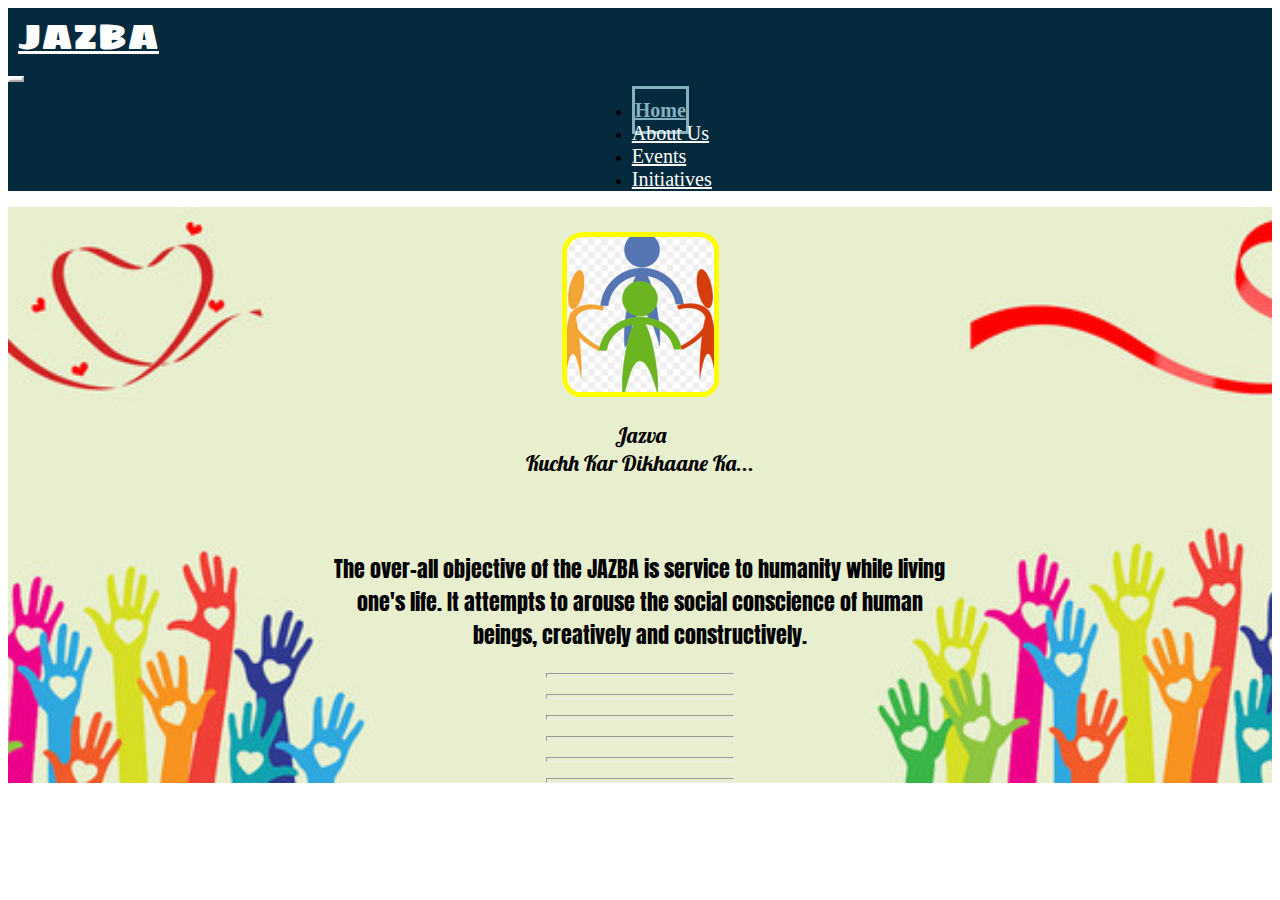
<file: index.html>
<!DOCTYPE html>
<html lang="en" dir="ltr">

<head>
  <meta charset="utf-8">
  <meta http-equiv="X-UA-Compatible" content="IE=edge">
  <meta name="viewport" content="width=device-width, initial-scale=1.0">
  <title>Jazba-the helping hand</title>

  <link href="https://cdn.jsdelivr.net/npm/bootstrap@5.0.1/dist/css/bootstrap.min.css" rel="stylesheet" integrity="sha384-+0n0xVW2eSR5OomGNYDnhzAbDsOXxcvSN1TPprVMTNDbiYZCxYbOOl7+AMvyTG2x" crossorigin="anonymous">
  <link rel="stylesheet" href="https://use.fontawesome.com/releases/v5.15.3/css/all.css" integrity="sha384-SZXxX4whJ79/gErwcOYf+zWLeJdY/qpuqC4cAa9rOGUstPomtqpuNWT9wdPEn2fk" crossorigin="anonymous">
  <link rel="preconnect" href="https://fonts.gstatic.com">
  <link href="https://fonts.googleapis.com/css2?family=Anton&family=Lobster&family=Sigmar+One&display=swap" rel="stylesheet">

  <link rel="stylesheet" href="css/common.css">
  <link rel="stylesheet" href="css/home.css">
</head>
 
<body>
  <nav class="navbar navbar-expand-lg navbar-dark bg-dark sticky-top" id="navigation">
    <div class="container-fluid">
      <div>
        <a class="navbar-brand heading" href="#">JAZBA</a>
      </div>
      <button class="navbar-toggler collapsed custom-toggler" type="button" data-bs-toggle="collapse" data-bs-target="#navbarSupportedContent1" aria-controls="navbarSupportedContent1" aria-expanded="false" aria-label="Toggle navigation">
        <span class="navbar-toggler-icon"></span>
      </button>
      <div class="navbar-collapse collapse navLinks" id="navbarSupportedContent1">
        <ul class="navbar-nav me-auto mb-2 mb-lg-0">
          <li class="nav-item navItems">
            <a class="nav-link active" aria-current="page" href="index.html">Home</a>
          </li>
          <li class="nav-item navItems">
            <a class="nav-link other-links" href="about-us.html">About Us</a>
          </li>
          <li class="nav-item navItems">
            <a class="nav-link other-links" href="events.html">Events</a>
          </li>
          <li class="nav-item navItems">
            <a class="nav-link other-links" href="initiatives.html">Initiatives</a>
          </li>
        </ul>
      </div>
    </div>
  </nav>

  <div class="bg-image">
    <div class="logo-heading">
      <img src="images/oie_png.png" alt="error" class="imageSpin">
      <p class="tagline">Jazva <br>Kuchh Kar Dikhaane Ka...</p>
    </div>

    <div class="donation">
      <p>The over-all objective of the JAZBA is service to humanity while living one's life. It attempts to arouse the social conscience of human beings, creatively and constructively.</p>
      <hr>
      <hr>
      <hr>
      <form>
        <script src="https://checkout.razorpay.com/v1/payment-button.js" data-payment_button_id="pl_HIFaMEwA4Pk9qt" async> </script>
      </form>
      <hr>
      <hr>
      <hr>
    </div>
  </div>

  <script src="https://cdn.jsdelivr.net/npm/bootstrap@5.0.1/dist/js/bootstrap.bundle.min.js" integrity="sha384-gtEjrD/SeCtmISkJkNUaaKMoLD0//ElJ19smozuHV6z3Iehds+3Ulb9Bn9Plx0x4" crossorigin="anonymous"></script>
  <script src="https://cdn.jsdelivr.net/npm/@popperjs/core@2.9.2/dist/umd/popper.min.js" integrity="sha384-IQsoLXl5PILFhosVNubq5LC7Qb9DXgDA9i+tQ8Zj3iwWAwPtgFTxbJ8NT4GN1R8p" crossorigin="anonymous"></script>

</body>

</html>
</file>
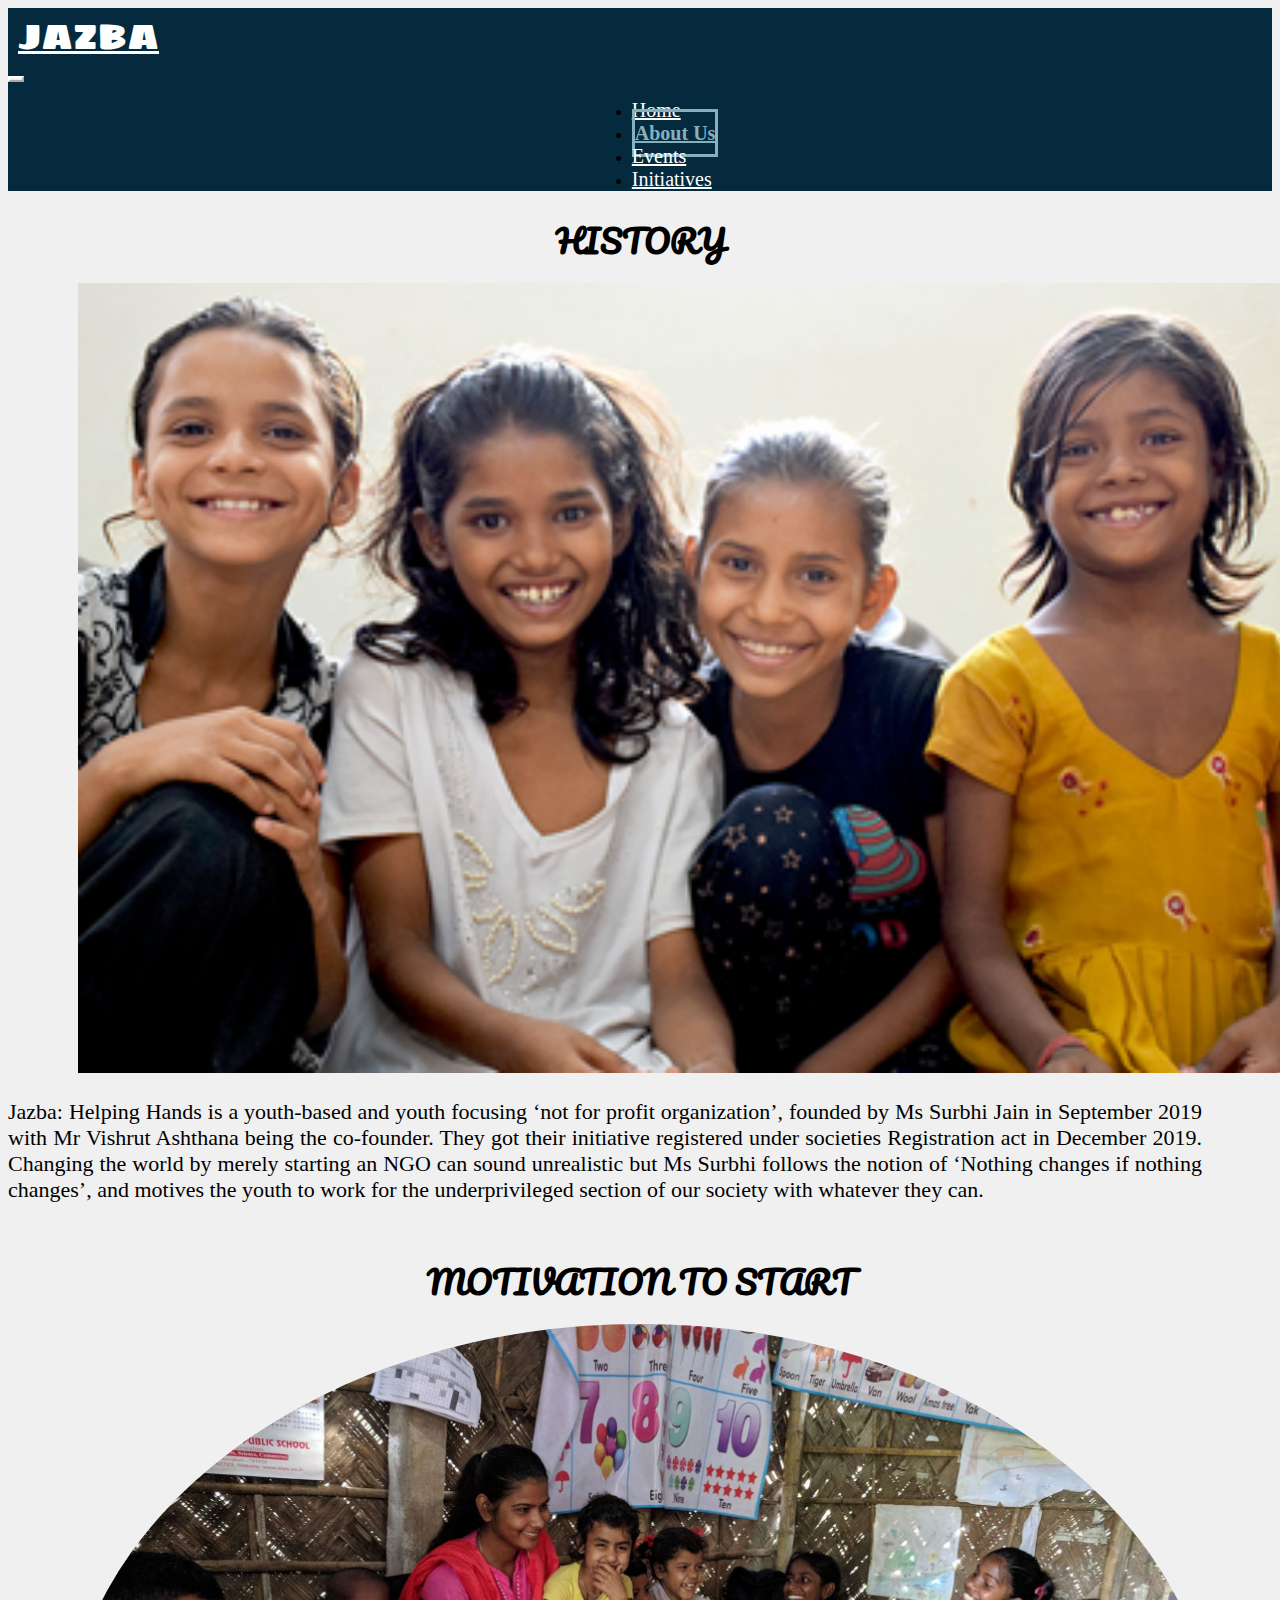
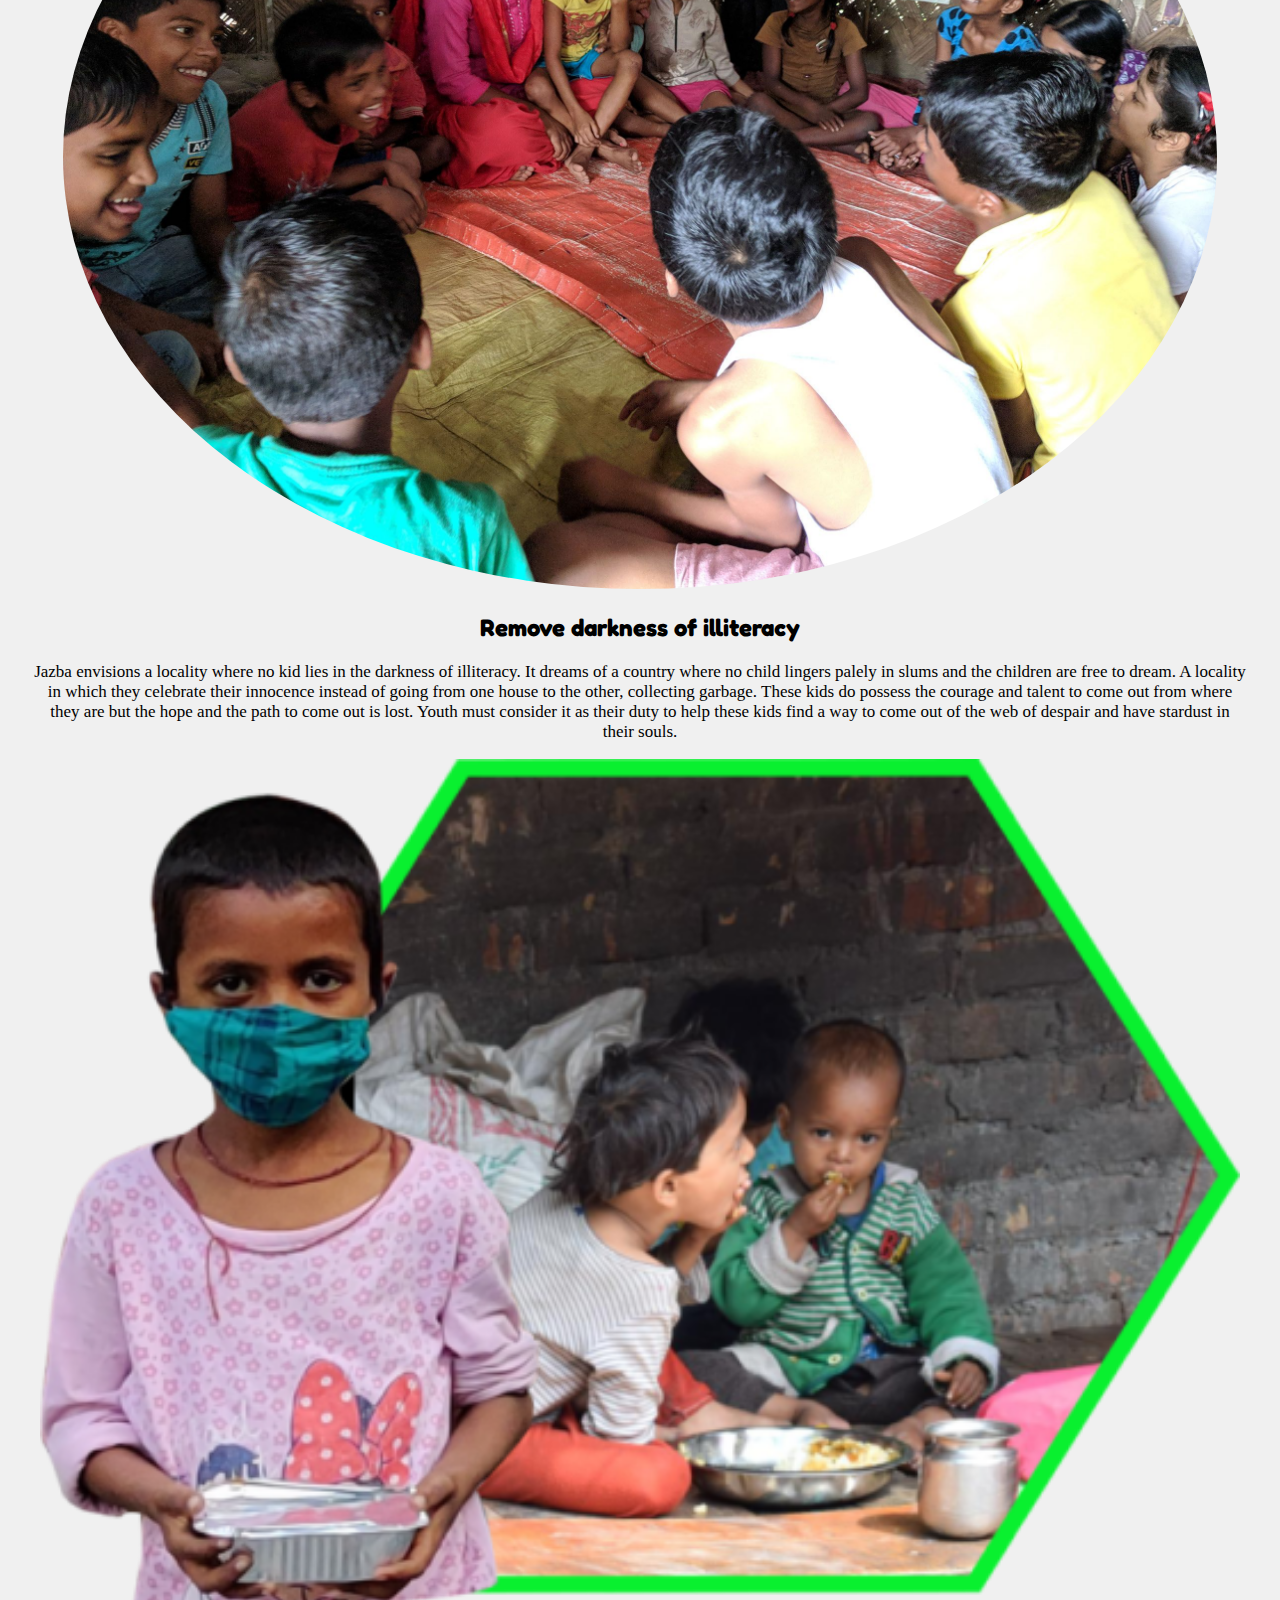
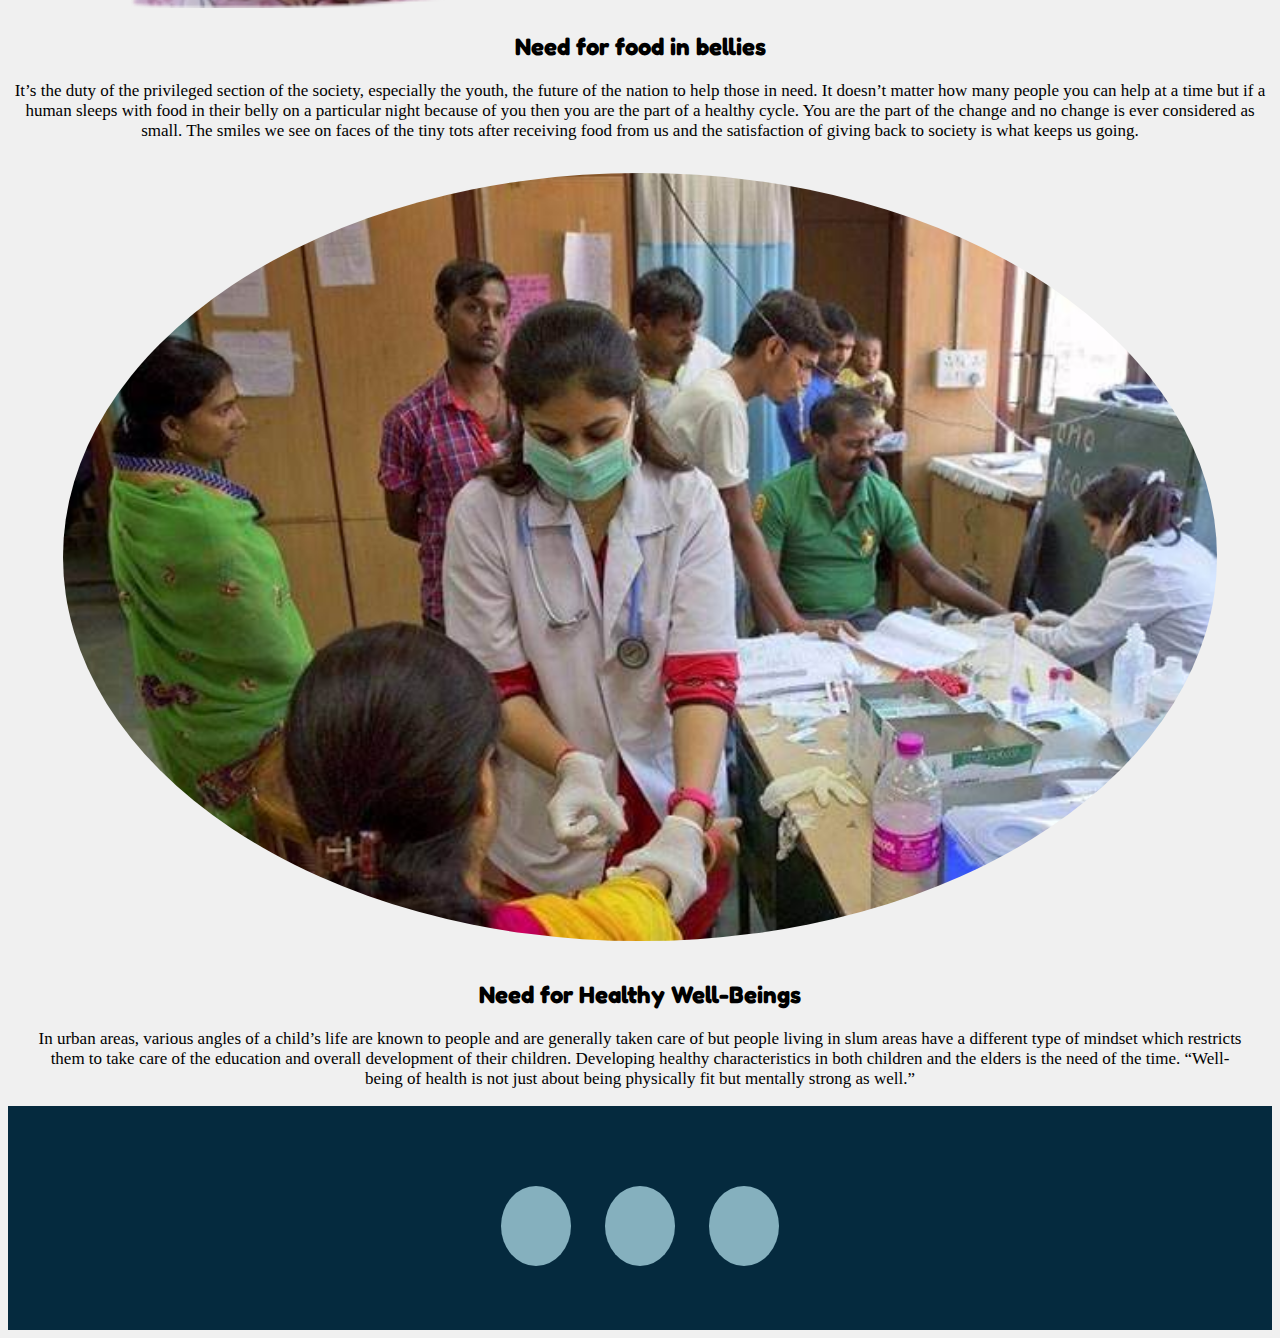
<file: about-us.html>
<!DOCTYPE html>
<html lang="en" dir="ltr">

<head>
  <meta charset="utf-8">
  <meta http-equiv="X-UA-Compatible" content="IE=edge">
  <meta name="viewport" content="width=device-width, initial-scale=1.0">
  <title>Jazba-the helping hand</title>

  <link href="https://cdn.jsdelivr.net/npm/bootstrap@5.0.1/dist/css/bootstrap.min.css" rel="stylesheet" integrity="sha384-+0n0xVW2eSR5OomGNYDnhzAbDsOXxcvSN1TPprVMTNDbiYZCxYbOOl7+AMvyTG2x" crossorigin="anonymous">
  <link rel="stylesheet" href="https://use.fontawesome.com/releases/v5.15.3/css/all.css" integrity="sha384-SZXxX4whJ79/gErwcOYf+zWLeJdY/qpuqC4cAa9rOGUstPomtqpuNWT9wdPEn2fk" crossorigin="anonymous">
  <link rel="preconnect" href="https://fonts.gstatic.com">
  <link href="https://fonts.googleapis.com/css2?family=Sigmar+One&display=swap" rel="stylesheet">
  <link href="https://fonts.googleapis.com/css2?family=Fredoka+One&family=Pacifico&display=swap" rel="stylesheet">

  <link rel="stylesheet" href="css/common.css">
  <link rel="stylesheet" href="css/about-us.css">
</head>

<body>
  <nav class="navbar navbar-expand-lg navbar-dark bg-dark sticky-top" id="navigation">
    <div class="container-fluid">
      <div>
        <a class="navbar-brand heading" href="#">JAZBA</a>
      </div>
      <button class="navbar-toggler collapsed custom-toggler" type="button" data-bs-toggle="collapse" data-bs-target="#navbarSupportedContent1" aria-controls="navbarSupportedContent1" aria-expanded="false" aria-label="Toggle navigation">
        <span class="navbar-toggler-icon"></span>
      </button>
      <div class="navbar-collapse collapse navLinks" id="navbarSupportedContent1">
        <ul class="navbar-nav me-auto mb-2 mb-lg-0">
          <li class="nav-item navItems">
            <a class="nav-link other-links" aria-current="page" href="index.html">Home</a>
          </li>
          <li class="nav-item navItems">
            <a class="nav-link active" href="about-us.html">About Us</a>
          </li>
          <li class="nav-item navItems">
            <a class="nav-link other-links" href="events.html">Events</a>
          </li>
          <li class="nav-item navItems">
            <a class="nav-link other-links" href="initiatives.html">Initiatives</a>
          </li>
        </ul>
      </div>
    </div>
  </nav>

  <div class="container-fluid container1">
    <h1 class="topic">HISTORY</h1>

    <div class="row">
      <div class="col-md-6 cont1-left">
        <img src="images/history.png" alt="" class="history-img">
      </div>
      <div class="col-md-6 cont1-right">
        <p class="cont1-para">Jazba: Helping Hands is a youth-based and youth focusing ‘not for profit organization’, founded by Ms Surbhi Jain in September 2019 with Mr Vishrut Ashthana being the co-founder. They got their initiative registered
          under societies
          Registration act in December 2019. Changing the world by merely starting an NGO can sound unrealistic but Ms Surbhi follows the notion of ‘Nothing changes if nothing changes’, and motives the youth to work for the underprivileged section of
          our society with whatever they can.</p>
      </div>
    </div>

  </div>

  <div class="container-fluid container2">
    <h1 class="topic">MOTIVATION TO START</h1>

    <div class="row">
      <div class="col-lg-4 col-md-4 col-12 div1">
        <img src="images/study.png" alt="" class="study-img">
        <h2 class="subheading">Remove darkness of illiteracy</h2>
        <p>Jazba envisions a locality where no kid lies in the darkness of illiteracy. It dreams of a country where no child lingers palely in slums and the children are free to dream. A locality in which they celebrate their innocence instead of
          going from one house to the other, collecting garbage. These kids do possess the courage and talent to come out from where they are but the hope and the path to come out is lost. Youth must consider it as their duty to help these kids find
          a way to come out of the web of despair and have stardust in their souls.</p>
      </div>
      <div class="col-lg-4 col-md-4 col-12 div2">
        <img src="images/food.png" alt="" class="food-img">
        <h2 class="subheading">Need for food in bellies</h2>
        <p>It’s the duty of the privileged section of the society, especially the youth, the future of the nation to help those in need. It doesn’t matter how many people you can help at a time but if a human sleeps with food in their belly on a
          particular night because of you then you are the part of a healthy cycle. You are the part of the change and no change is ever considered as small. The smiles we see on faces of the tiny tots after receiving food from us and the
          satisfaction of giving back to society is what keeps us going.</p>
      </div>
      <div class="col-lg-4 col-md-4 col-12 div3">
        <img src="images/health-care.png" alt="" class="health-img">
        <h2 class="subheading">Need for Healthy Well-Beings</h2>
        <p>In urban areas, various angles of a child’s life are known to people and are generally taken care of but people living in slum areas have a different type of mindset which restricts them to take care of the education and overall
          development of their children. Developing healthy characteristics in both children and the elders is the need of the time.
          “Well-being of health is not just about being physically fit but mentally strong as well.”</p>
      </div>
    </div>
  </div>

  <section id="footer" class="section footer">
    <div class="align-center">
      <ul class="social-network social-circle">
        <li><a href="https://www.youtube.com/" target="_blank" class="icoYt" title="Youtube"><i class="fab fa-youtube"></i></a></li>
        <li><a href="https://www.linkedin.com/company/parmarthsansthan/" target="_blank" class="icoLinkedin" title="Linkedin"><i class="fab fa-linkedin-in"></i></a></li>
        <li><a href="https://instagram.com/parmarth.iet?igshid=Yzg5MTU1MDY=" target="_blank" class="icoInstagram" title="Instagram"><i class="fab fa-instagram-square"></i></a></li>
      </ul>
    </div>
  </section>
  <script src="https://cdn.jsdelivr.net/npm/bootstrap@5.0.1/dist/js/bootstrap.bundle.min.js" integrity="sha384-gtEjrD/SeCtmISkJkNUaaKMoLD0//ElJ19smozuHV6z3Iehds+3Ulb9Bn9Plx0x4" crossorigin="anonymous"></script>
  <script src="https://cdn.jsdelivr.net/npm/@popperjs/core@2.9.2/dist/umd/popper.min.js" integrity="sha384-IQsoLXl5PILFhosVNubq5LC7Qb9DXgDA9i+tQ8Zj3iwWAwPtgFTxbJ8NT4GN1R8p" crossorigin="anonymous"></script>
</body>

</html>
</file>
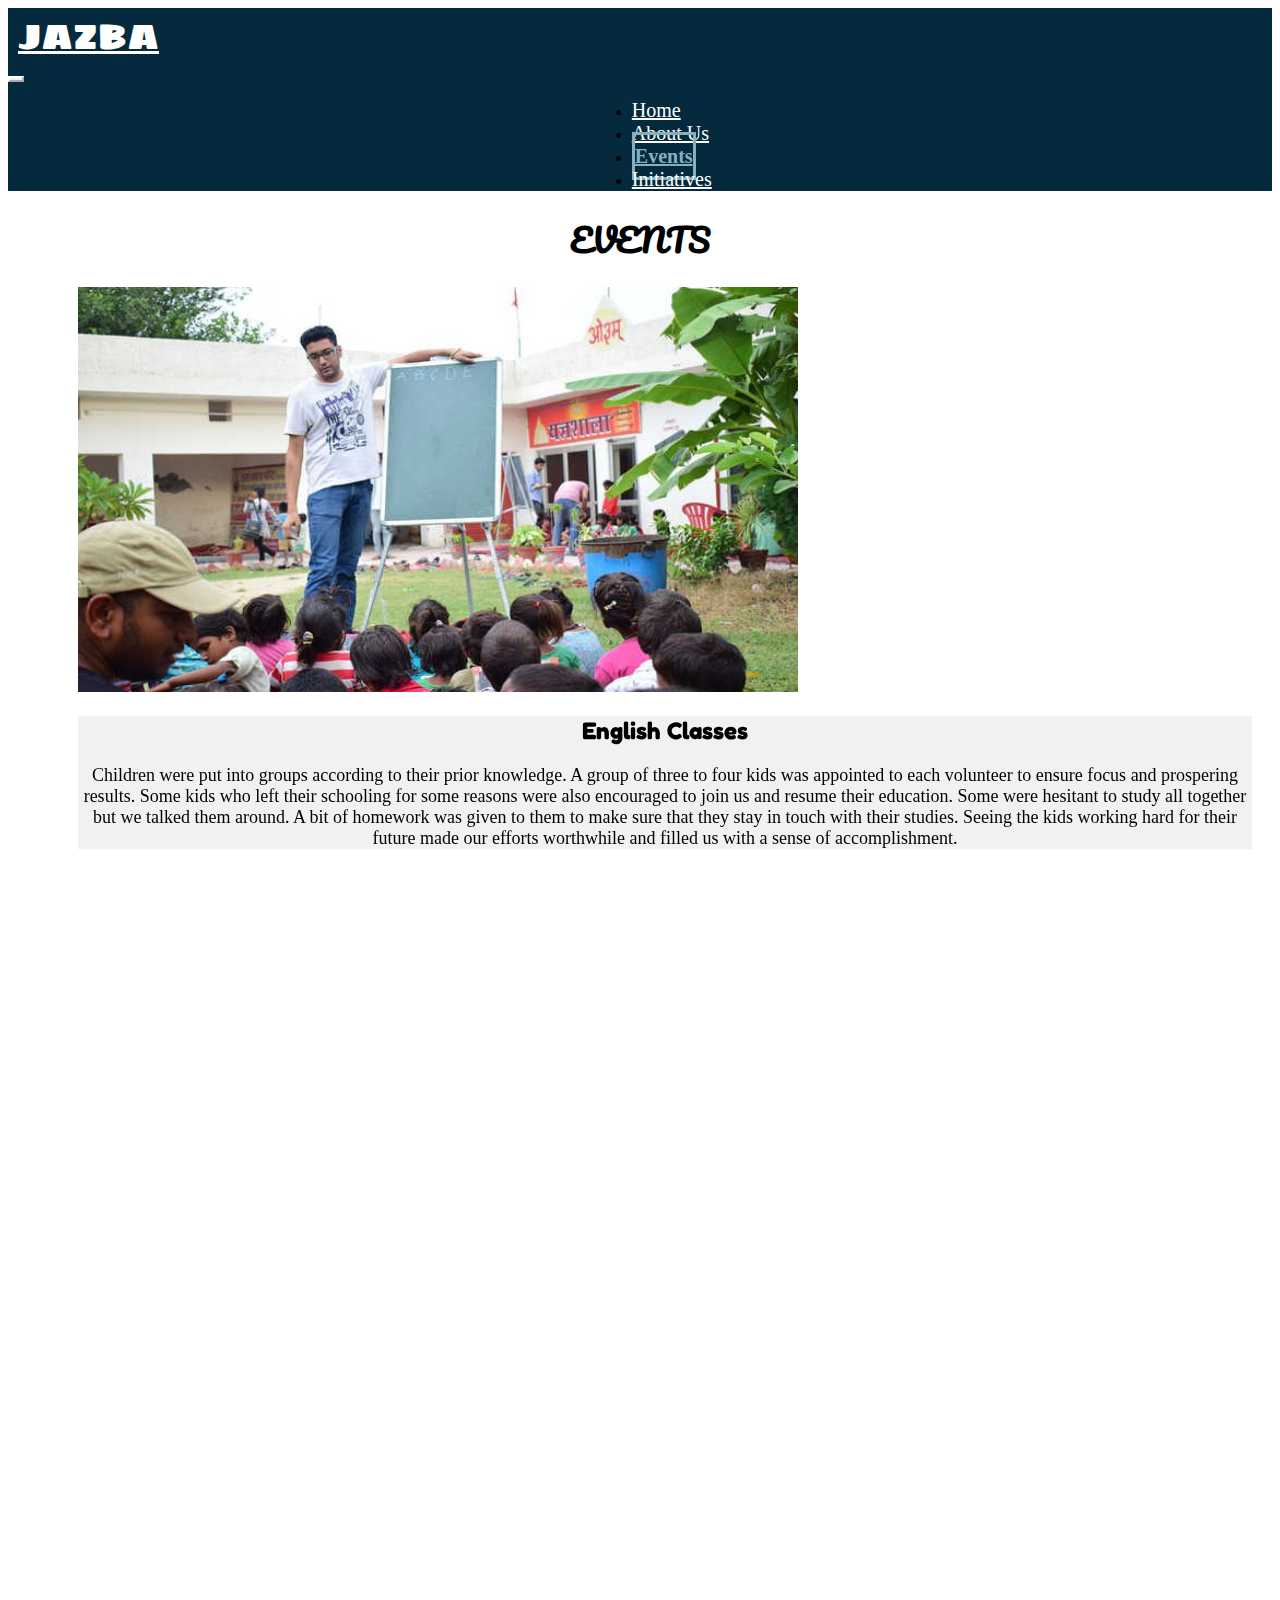
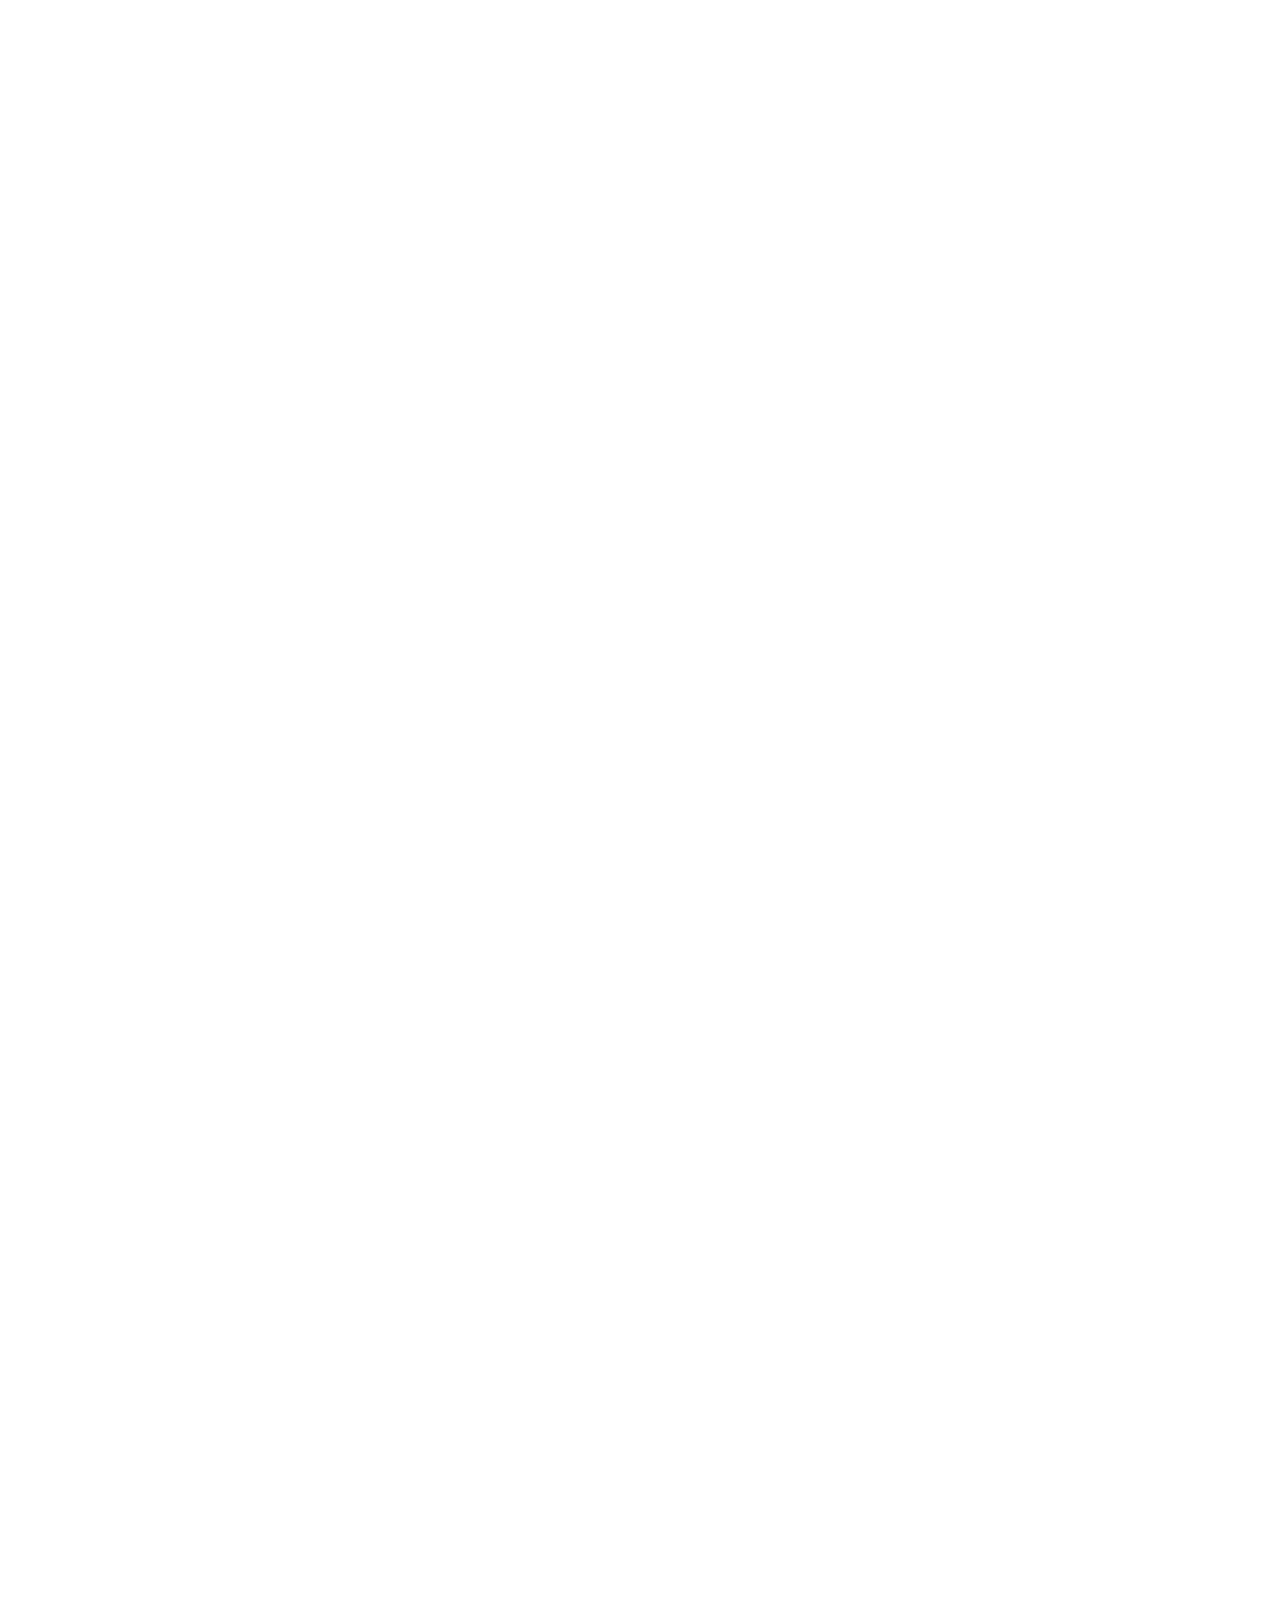
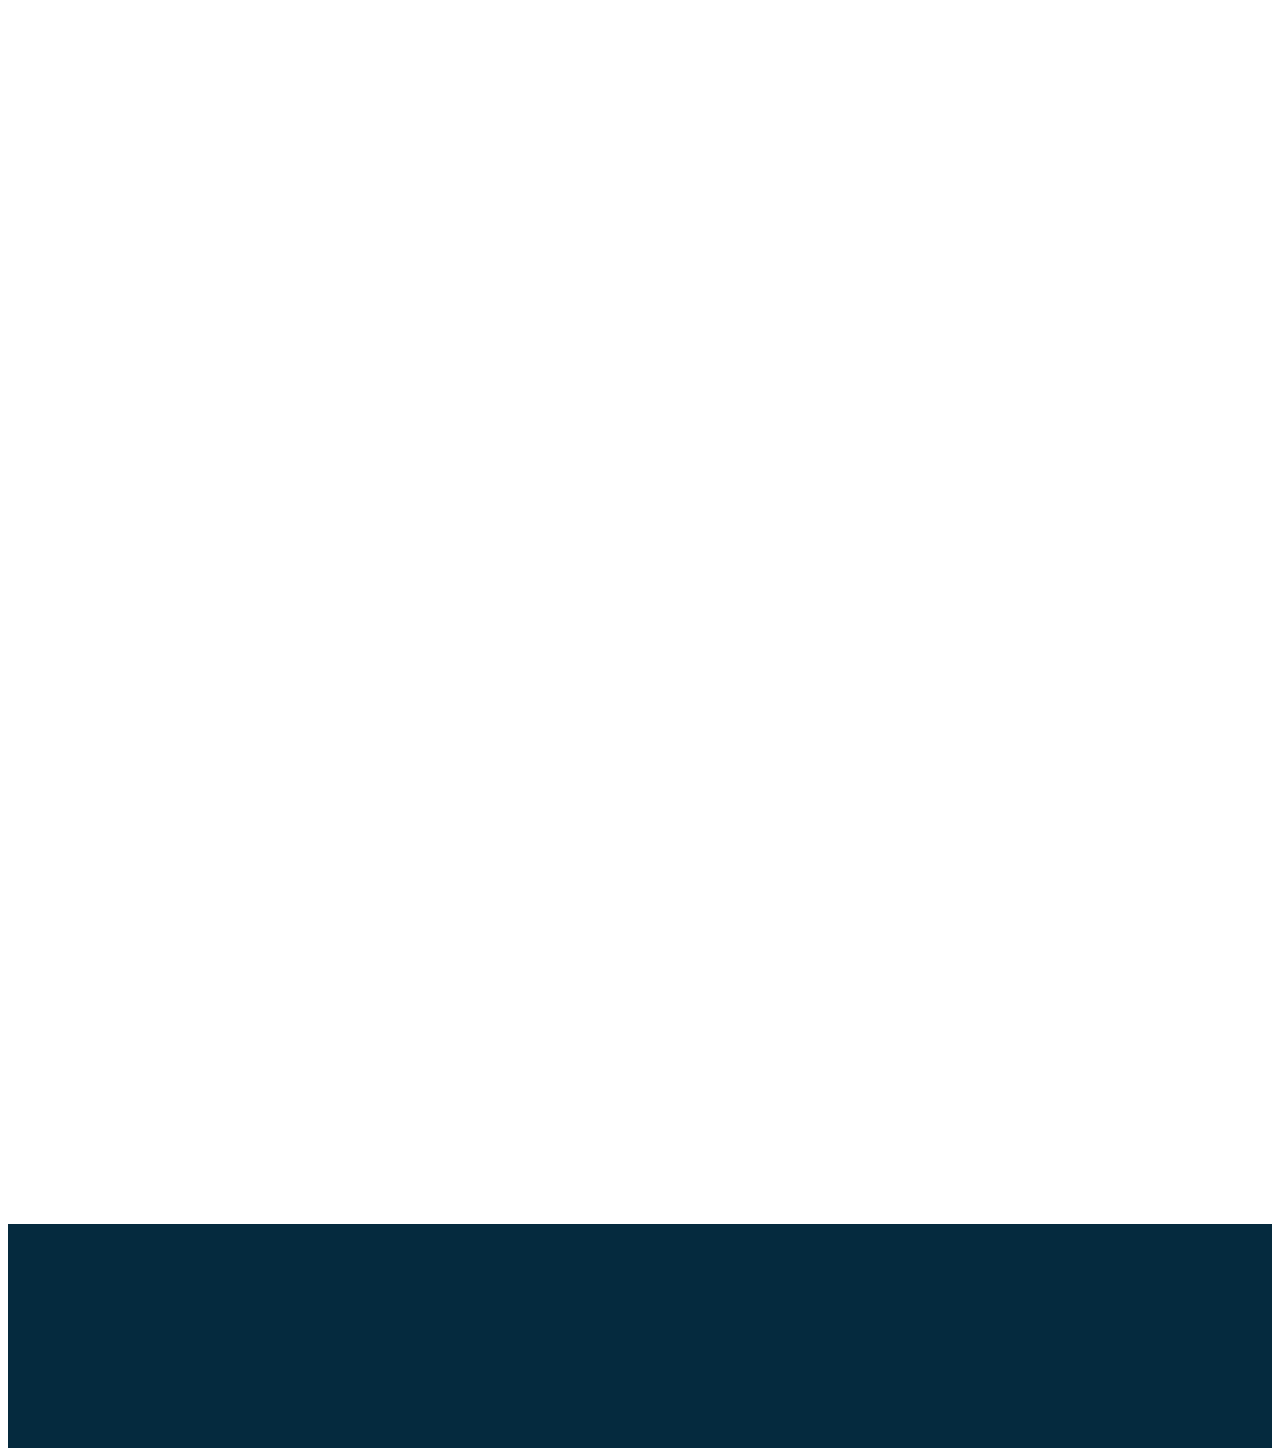
<file: events.html>
<!DOCTYPE html>
<html lang="en" dir="ltr">

<head>
  <meta charset="utf-8">
  <meta http-equiv="X-UA-Compatible" content="IE=edge">
  <meta name="viewport" content="width=device-width, initial-scale=1.0">
  <title>Jazba-the helping hand</title>

  <link href="https://cdn.jsdelivr.net/npm/bootstrap@5.0.1/dist/css/bootstrap.min.css" rel="stylesheet" integrity="sha384-+0n0xVW2eSR5OomGNYDnhzAbDsOXxcvSN1TPprVMTNDbiYZCxYbOOl7+AMvyTG2x" crossorigin="anonymous">
  <link rel="stylesheet" href="https://use.fontawesome.com/releases/v5.15.3/css/all.css" integrity="sha384-SZXxX4whJ79/gErwcOYf+zWLeJdY/qpuqC4cAa9rOGUstPomtqpuNWT9wdPEn2fk" crossorigin="anonymous">

  <link rel="preconnect" href="https://fonts.gstatic.com">
  <link href="https://fonts.googleapis.com/css2?family=Sigmar+One&display=swap" rel="stylesheet">
  <link href="https://fonts.googleapis.com/css2?family=Fredoka+One&family=Pacifico&display=swap" rel="stylesheet">
  <link href="https://unpkg.com/aos@2.3.1/dist/aos.css" rel="stylesheet">

  <link rel="stylesheet" href="css/common.css">
  <link rel="stylesheet" href="css/events.css">
</head>

<body>
  <nav class="navbar navbar-expand-lg navbar-dark bg-dark sticky-top" id="navigation">
    <div class="container-fluid">
      <div>
        <a class="navbar-brand heading" href="#">JAZBA</a>
      </div>
      <button class="navbar-toggler collapsed custom-toggler" type="button" data-bs-toggle="collapse" data-bs-target="#navbarSupportedContent1" aria-controls="navbarSupportedContent1" aria-expanded="false" aria-label="Toggle navigation">
        <span class="navbar-toggler-icon"></span>
      </button>
      <div class="navbar-collapse collapse navLinks" id="navbarSupportedContent1">
        <ul class="navbar-nav me-auto mb-2 mb-lg-0">
          <li class="nav-item navItems">
            <a class="nav-link other-links" aria-current="page" href="index.html">Home</a>
          </li>
          <li class="nav-item navItems">
            <a class="nav-link other-links" href="about-us.html">About Us</a>
          </li>
          <li class="nav-item navItems">
            <a class="nav-link active" href="events.html">Events</a>
          </li>
          <li class="nav-item navItems">
            <a class="nav-link other-links" href="initiatives.html">Initiatives</a>
          </li>
        </ul>
      </div>
    </div>
  </nav>

  <h1 class="topic">EVENTS</h1>

  <div class="row row-cols-1 row-cols-md-2 g-4">
    <div class="col left" data-aos="flip-right" data-aos-easing="ease-out-cubic" data-aos-duration="2000">
      <div class="card">
        <img src="images/english.png" class="card-img-top english-img" alt="...">
        <div class="card-body">
          <h2 class="card-title">English Classes</h2>
          <p class="card-text">Children were put into groups according to their prior knowledge. A group of three to four kids was appointed to each volunteer to ensure focus and prospering results. Some kids who left their schooling for some reasons
            were also encouraged to join us and resume their education. Some were hesitant to study all together but we talked them around. A bit of homework was given to them to make sure that they stay in touch with their studies. Seeing the kids
            working hard for their future made our efforts worthwhile and filled us with a sense of accomplishment.</p>
        </div>
      </div>
    </div>
    <div class="col right" data-aos="flip-left" data-aos-easing="ease-out-cubic" data-aos-duration="2000">
      <div class="card">
        <img src="images/cloth.png" class="card-img-top cloth-img" alt="...">
        <div class="card-body">
          <h2 class="card-title">Clothes Distribution Drive</h2>
          <p class="card-text">It’s the festive season and every child deserves something special in it! October is a month of happiness and joy, filled with lots of festivals and holidays, it is one of the most awaited months of the year. It is more
            or less ironical that things that may seem ‘special’ to the children living in the slum area are just ordinary stuff for most of the children. To kids who think getting food thrice a day means having a ‘lucky day’, cloth items are like
            magic. Team Jazba decided to conduct a distribution drive in one of our adopted slum areas, Srinivaspuri, to distribute clothes to the chilren.</p>
        </div>
      </div>
    </div>
    <div class="col left" data-aos="flip-right" data-aos-easing="ease-out-cubic" data-aos-duration="2000">
      <div class="card">
        <img src="images/diwali.png" class="card-img-top" alt="...">
        <div class="card-body">
          <h2 class="card-title">Diwali Celebrations</h2>
          <p class="card-text">Happiness is real, only when it is shared!
            Team Jazba decided to conduct some intriguingly engaging activities for the little ones a few days before Diwali. Activities included the making of greeting cards, colouring rangolis and making lamps. The kids were very excited to use all
            the decorative materials and were taught how to use them. Colourful glitters, sheets and sketch pens were distributed amongst them. Witnessing the joyous mood of the little ones, elated ours as well</p>
        </div>
      </div>
    </div>
    <div class="col right" data-aos="flip-left" data-aos-easing="ease-out-cubic" data-aos-duration="2000">
      <div class="card">
        <img src="images/holi.png" class="card-img-top" alt="...">
        <div class="card-body">
          <h2 class="card-title">Holi Celebrations</h2>
          <p class="card-text">Holi not only strengthens the bond of unity but it also makes us stronger as a family, By the end of the day, the vibrant blues, pinks and yellows made every child’s vision so beautiful and unique, The Festival of
            Colours was celebrated with great enthusiasm by having a creative session of drawing and colouring with the little ones, filling their minds and life with colours of joy. Jazba also celebrated the festival of colours by distributing
            gulaal and marking their day with love and affection.</p>
        </div>
      </div>
    </div>
    <div class="col left" data-aos="flip-right" data-aos-easing="ease-out-cubic" data-aos-duration="2000">
      <div class="card">
        <img src="images/republic.png" class="card-img-top republic-img" alt="...">
        <div class="card-body">
          <h2 class="card-title">Republic Day Celebrations</h2>
          <p class="card-text">Jazba celebrated this Republic Day with these tiny tots. Freedom in their mind, Strength in the words, Pureness in their blood and Zeal in their hearts. It was pleasing to see them indulge in various activities with us.
            1 of our student gave a speech on Republic Day. Our celebration ended with reciting our National Anthem. </p>
        </div>
      </div>
    </div>
    <div class="col right" data-aos="flip-left" data-aos-easing="ease-out-cubic" data-aos-duration="2000">
      <div class="card">
        <img src="images/game.png" class="card-img-top game-img" alt="...">
        <div class="card-body">
          <h2 class="card-title">Gaming Sessions</h2>
          <p class="card-text">“All work, no play makes jack a dull boy”. We conducted some enthralling games for the little ones as exercise and some fun is equally as important as studying. The kids were excited to play and compete. A relaxed mind
            is a rejuvenated one and a balance scheme of work and relaxation is the proper way to keep the mind in trim shape.</p>
        </div>
      </div>
    </div>

  </div>

  <section id="footer" class="section footer">
    <div class="align-center" data-aos="zoom-in" data-aos-easing="ease-out-cubic">
      <ul class="social-network social-circle">
        <li><a href="https://www.youtube.com/" target="_blank" class="icoYt" title="Youtube"><i class="fab fa-youtube"></i></a></li>
        <li><a href="https://www.linkedin.com/company/parmarthsansthan/" target="_blank" class="icoLinkedin" title="Linkedin"><i class="fab fa-linkedin-in"></i></a></li>
        <li><a href="https://instagram.com/parmarth.iet?igshid=Yzg5MTU1MDY=" target="_blank" class="icoInstagram" title="Instagram"><i class="fab fa-instagram-square"></i></a></li>
      </ul>
    </div>
  </section>

  <script src="https://unpkg.com/aos@2.3.1/dist/aos.js"></script>

  <script src="https://cdn.jsdelivr.net/npm/bootstrap@5.0.1/dist/js/bootstrap.bundle.min.js" integrity="sha384-gtEjrD/SeCtmISkJkNUaaKMoLD0//ElJ19smozuHV6z3Iehds+3Ulb9Bn9Plx0x4" crossorigin="anonymous"></script>
  <script src="https://cdn.jsdelivr.net/npm/@popperjs/core@2.9.2/dist/umd/popper.min.js" integrity="sha384-IQsoLXl5PILFhosVNubq5LC7Qb9DXgDA9i+tQ8Zj3iwWAwPtgFTxbJ8NT4GN1R8p" crossorigin="anonymous"></script>

  <script>
    AOS.init();
  </script>

</body>

</html>
</file>
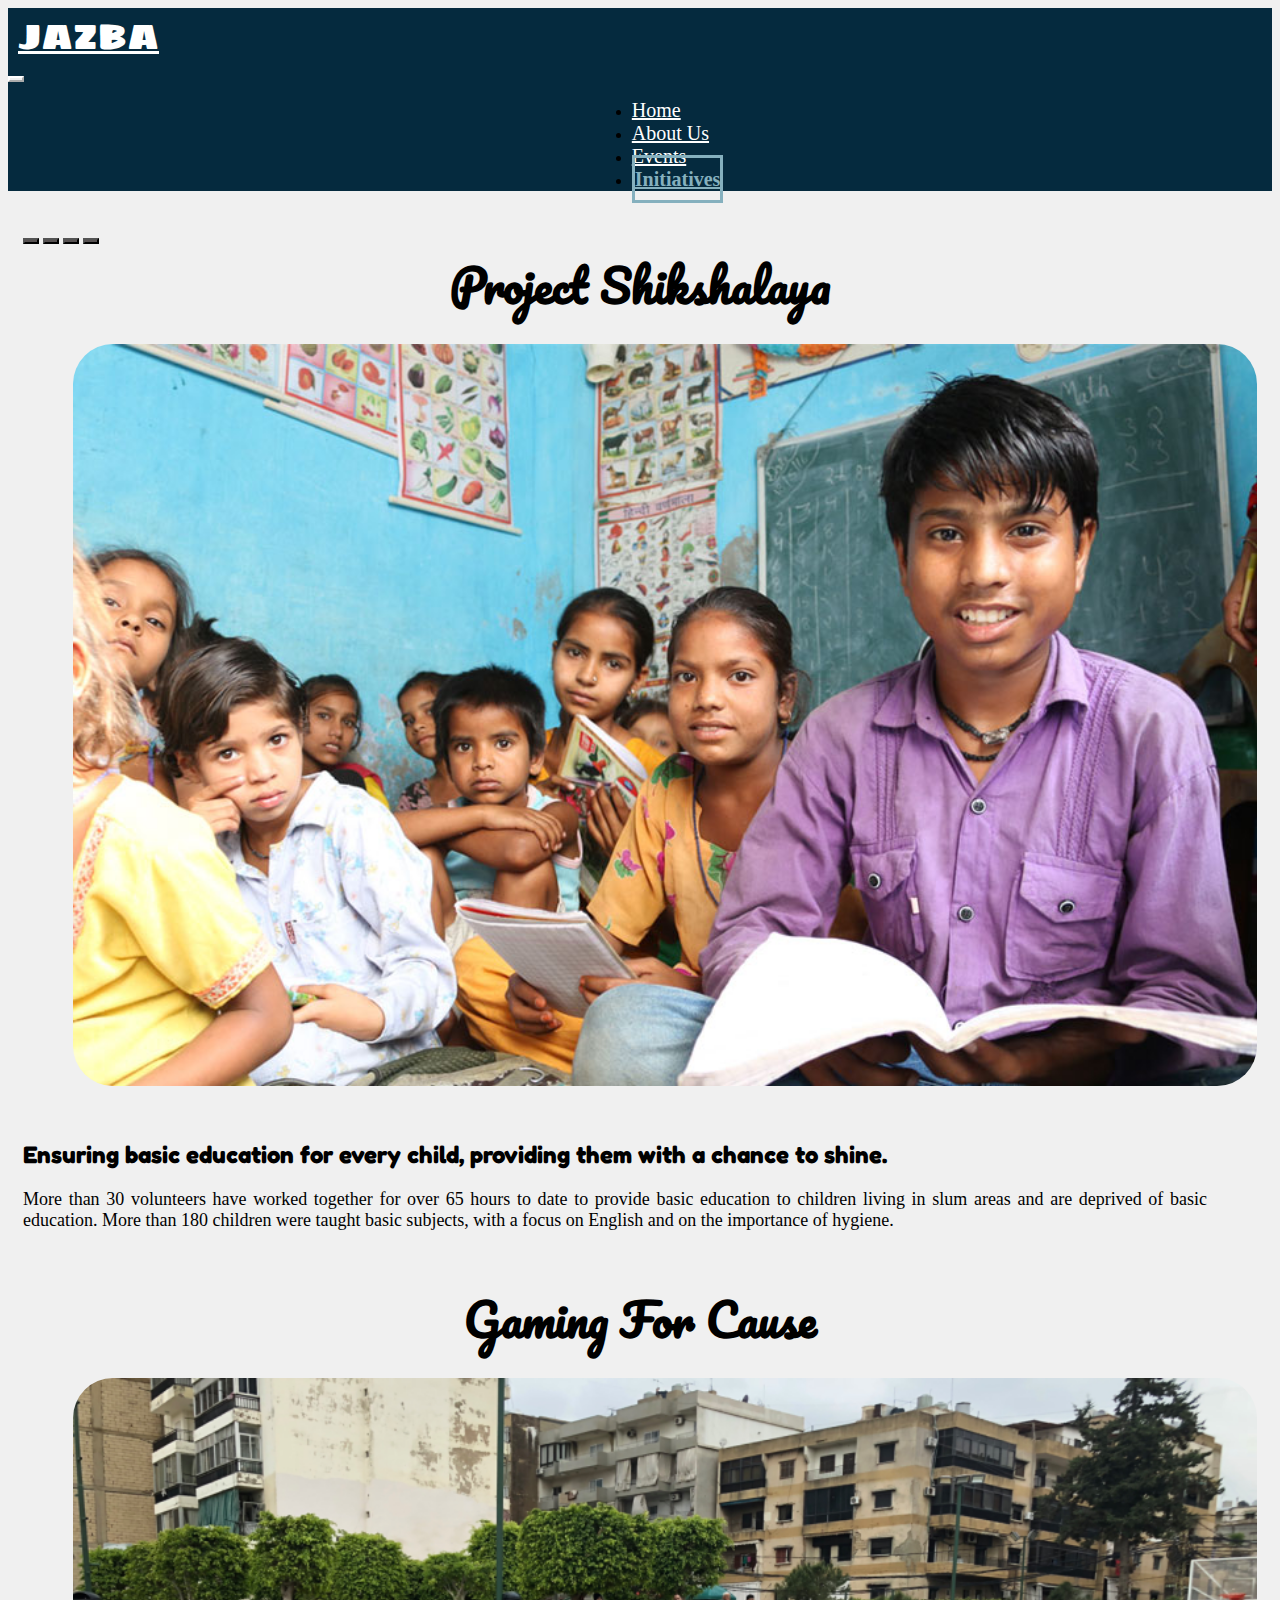
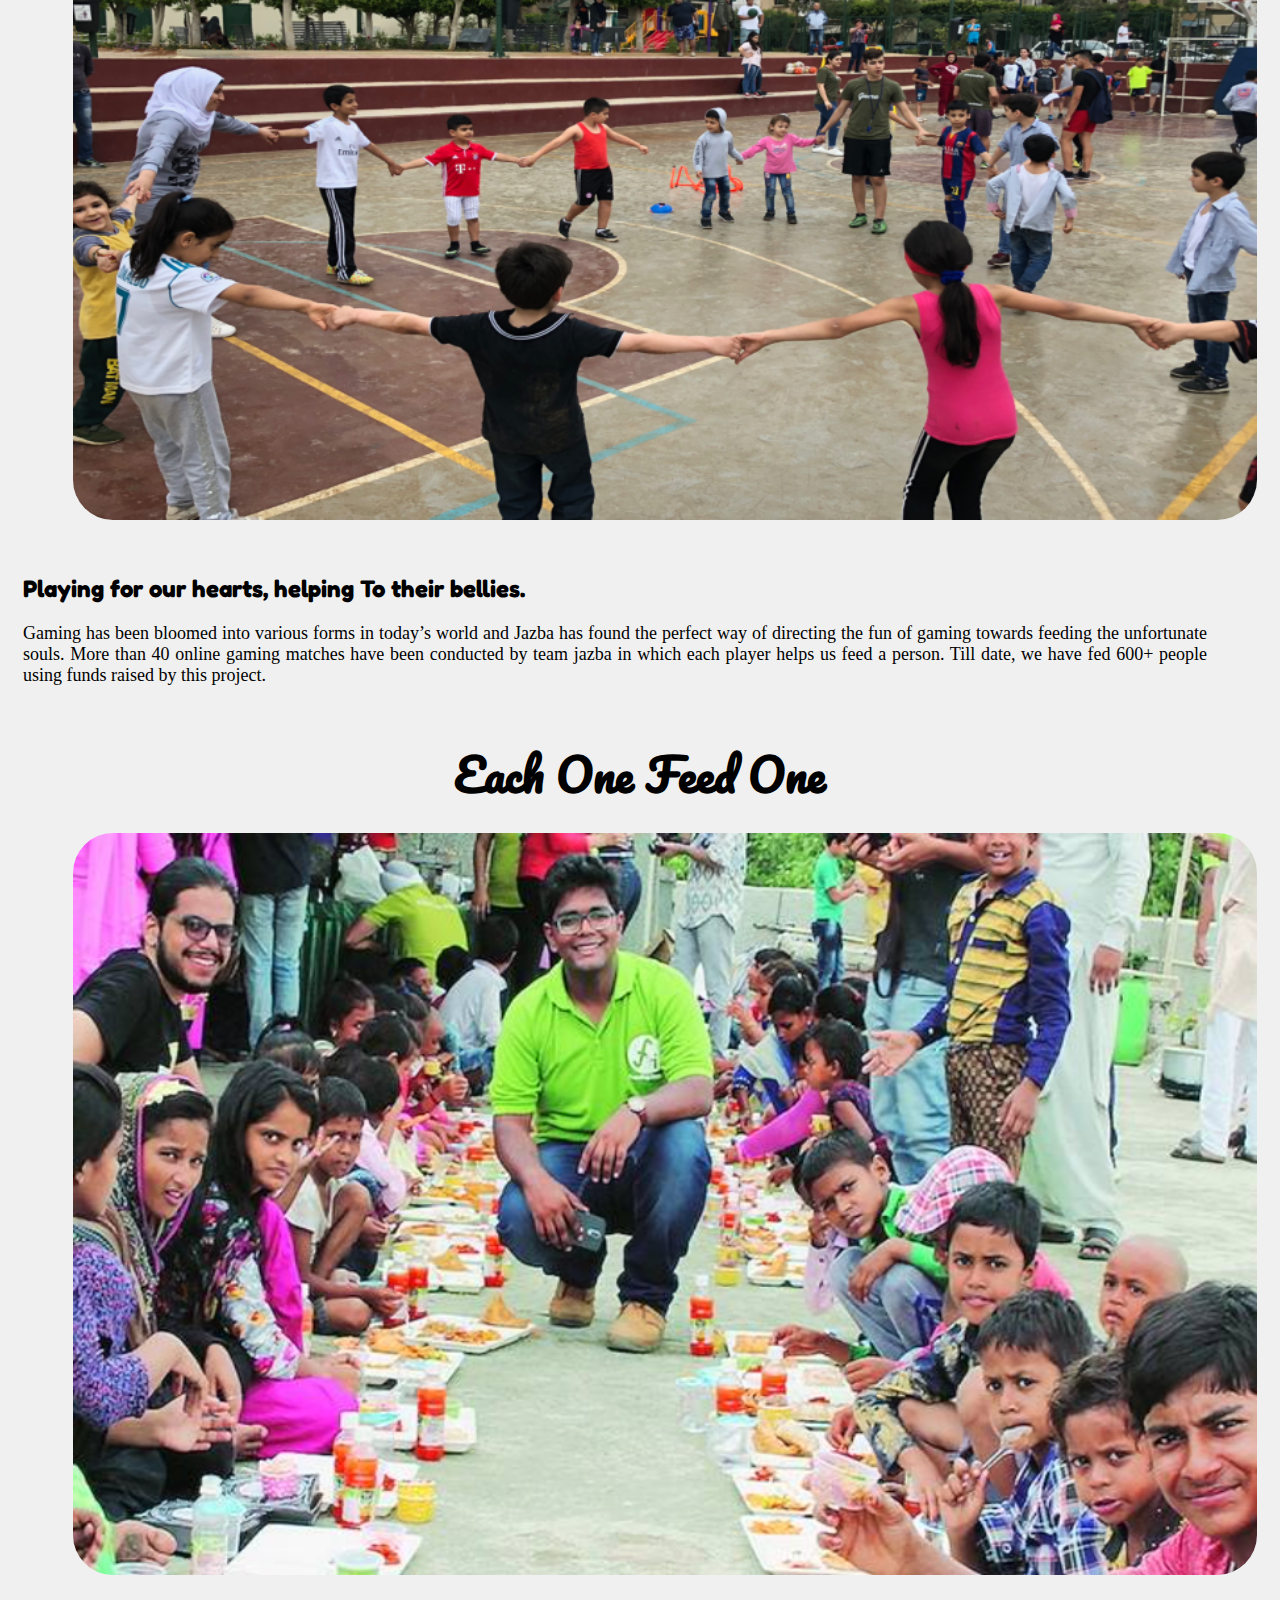
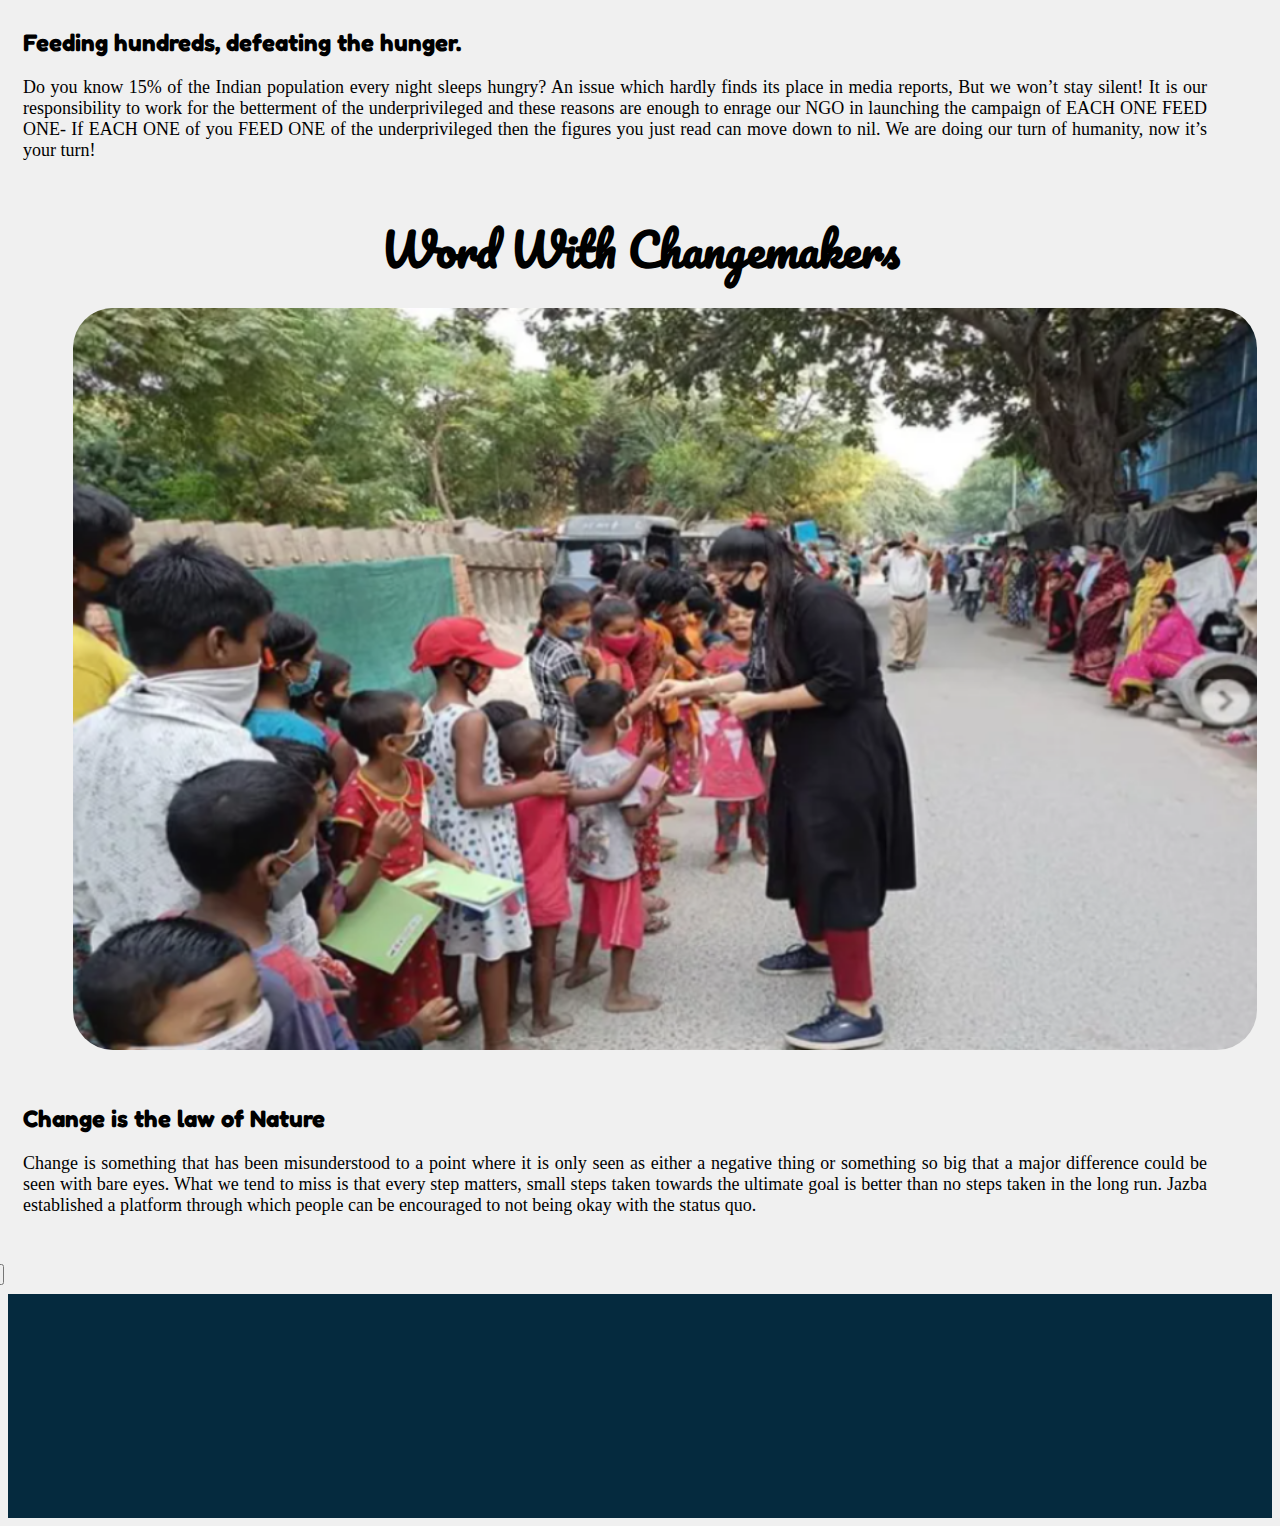
<file: initiatives.html>
<!DOCTYPE html>
<html lang="en" dir="ltr">

<head>
  <meta charset="utf-8">
  <meta http-equiv="X-UA-Compatible" content="IE=edge">
  <meta name="viewport" content="width=device-width, initial-scale=1.0">
  <title>Jazba-the helping hand</title>

  <link href="https://cdn.jsdelivr.net/npm/bootstrap@5.0.1/dist/css/bootstrap.min.css" rel="stylesheet" integrity="sha384-+0n0xVW2eSR5OomGNYDnhzAbDsOXxcvSN1TPprVMTNDbiYZCxYbOOl7+AMvyTG2x" crossorigin="anonymous">
  <link rel="stylesheet" href="https://use.fontawesome.com/releases/v5.15.3/css/all.css" integrity="sha384-SZXxX4whJ79/gErwcOYf+zWLeJdY/qpuqC4cAa9rOGUstPomtqpuNWT9wdPEn2fk" crossorigin="anonymous">
  <link rel="preconnect" href="https://fonts.gstatic.com">
  <link href="https://fonts.googleapis.com/css2?family=Sigmar+One&display=swap" rel="stylesheet">
  <link href="https://fonts.googleapis.com/css2?family=Fredoka+One&family=Pacifico&display=swap" rel="stylesheet">
  <link href="https://unpkg.com/aos@2.3.1/dist/aos.css" rel="stylesheet">

  <link rel="stylesheet" href="css/common.css">
  <link rel="stylesheet" href="css/initiatives.css">

</head>

<body>
  <nav class="navbar navbar-expand-lg navbar-dark bg-dark sticky-top" id="navigation">
    <div class="container-fluid">
      <div>
        <a class="navbar-brand heading" href="#">JAZBA</a>
      </div>
      <button class="navbar-toggler collapsed custom-toggler" type="button" data-bs-toggle="collapse" data-bs-target="#navbarSupportedContent1" aria-controls="navbarSupportedContent1" aria-expanded="false" aria-label="Toggle navigation">
        <span class="navbar-toggler-icon"></span>
      </button>
      <div class="navbar-collapse collapse navLinks" id="navbarSupportedContent1">
        <ul class="navbar-nav me-auto mb-2 mb-lg-0">
          <li class="nav-item navItems">
            <a class="nav-link other-links" aria-current="page" href="index.html">Home</a>
          </li>
          <li class="nav-item navItems">
            <a class="nav-link other-links" href="about-us.html">About Us</a>
          </li>
          <li class="nav-item navItems">
            <a class="nav-link other-links" href="events.html">Events</a>
          </li>
          <li class="nav-item navItems">
            <a class="nav-link active" href="initiatives.html">Initiatives</a>
          </li>
        </ul>
      </div>
    </div>
  </nav>

  <div id="carouselExampleIndicators" class="carousel slide main-div" data-bs-interval="false">
    <div class="carousel-indicators">
      <button type="button" id="btn1" data-bs-target="#carouselExampleIndicators" data-bs-slide-to="0" class="active" aria-current="true" aria-label="Slide 1"></button>
      <button type="button" id="btn2" data-bs-target="#carouselExampleIndicators" data-bs-slide-to="1" aria-label="Slide 2"></button>
      <button type="button" id="btn3" data-bs-target="#carouselExampleIndicators" data-bs-slide-to="2" aria-label="Slide 3"></button>
      <button type="button" id="btn4" data-bs-target="#carouselExampleIndicators" data-bs-slide-to="3" aria-label="Slide 4"></button>
    </div>
    <div class="carousel-inner">
      <div class="carousel-item active">

        <div class="container-fluid">
          <h1>Project Shikshalaya</h1>
          <div class="row">
            <div class="col-md-6 left-grid">
              <img src="images/initiative1.png" alt="" class="initiative1-img">
            </div>
            <div class="col-md-6 right-grid">
              <h2>Ensuring basic education for every child, providing them with a chance to shine.</h2>
              <p>More than 30 volunteers have worked together for over 65 hours to date to provide basic education to children living in slum areas and are deprived of basic education.
                More than 180 children were taught basic subjects, with a focus on English and on the importance of hygiene.</p>
            </div>
          </div>
        </div>

      </div>
      <div class="carousel-item">

        <div class="container-fluid">
          <h1>Gaming For Cause</h1>
          <div class="row">
            <div class="col-md-6 left-grid">
              <img src="images/initiative2.png" alt="" class="initiative2-img">
            </div>
            <div class="col-md-6 right-grid">
              <h2>Playing for our hearts, helping To their bellies.</h2>
              <p>Gaming has been bloomed into various forms in today’s world and Jazba has found the perfect way of directing the fun of gaming towards feeding the unfortunate souls.
                More than 40 online gaming matches have been conducted by team jazba in which each player helps us feed a person. Till date, we have fed 600+ people using funds raised by this project.</p>
            </div>
          </div>
        </div>

      </div>
      <div class="carousel-item">

        <div class="container-fluid">
          <h1>Each One Feed One</h1>
          <div class="row">
            <div class="col-md-6 left-grid">
              <img src="images/initiative3.png" alt="" class="initiative3-img">
            </div>
            <div class="col-md-6 right-grid">
              <h2>Feeding hundreds, defeating the hunger.</h2>
              <p>Do you know 15% of the Indian population every night sleeps hungry? An issue which hardly finds its place in media reports, But we won’t stay silent! It is our responsibility to work for the betterment of the underprivileged and these reasons are enough to
                enrage our NGO in launching the campaign of EACH ONE FEED ONE- If EACH ONE of you FEED ONE of the underprivileged then the figures you just read can move down to nil. We are doing our turn of humanity, now it’s your turn!</p>
            </div>
          </div>
        </div>

      </div>
      <div class="carousel-item">

        <div class="container-fluid">
          <h1>Word With Changemakers</h1>
          <div class="row">
            <div class="col-md-6 left-grid">
              <img src="images/initiative4.png" alt="" class="initiative4-img">
            </div>
            <div class="col-md-6 right-grid">
              <h2>Change is the law of Nature</h2>
              <p>Change is something that has been misunderstood to a point where it is only seen as either a negative thing or something so big that a major difference could be seen with bare eyes. What we tend to miss is that every step matters,
                small steps taken towards the ultimate goal is better than no steps taken in the long run. Jazba established a platform through which
                people can be encouraged to not being okay with the status quo.</p>
            </div>
          </div>
        </div>

      </div>
    </div>
    <button class="carousel-control-prev prev-arrow" type="button" data-bs-target="#carouselExampleIndicators" data-bs-slide="prev">
      <span class="carousel-control-prev-icon prev-span" aria-hidden="true"></span>
      <span class="visually-hidden">Previous</span>
    </button>
    <button class="carousel-control-next next-arrow" type="button" data-bs-target="#carouselExampleIndicators" data-bs-slide="next">
      <span class="carousel-control-next-icon next-span" aria-hidden="true"></span>
      <span class="visually-hidden">Next</span>
    </button>
  </div>

  <section id="footer" class="section footer">
    <div class="align-center" data-aos="zoom-in">
      <ul class="social-network social-circle">
        <li><a href="https://www.youtube.com/" target="_blank" class="icoYt" title="Youtube"><i class="fab fa-youtube"></i></a></li>
        <li><a href="https://www.linkedin.com/company/parmarthsansthan/" target="_blank" class="icoLinkedin" title="Linkedin"><i class="fab fa-linkedin-in"></i></a></li>
        <li><a href="https://instagram.com/parmarth.iet?igshid=Yzg5MTU1MDY=" target="_blank" class="icoInstagram" title="Instagram"><i class="fab fa-instagram-square"></i></a></li>
      </ul>
    </div>
  </section>

  <script src="https://unpkg.com/aos@2.3.1/dist/aos.js"></script>

  <script src="https://cdn.jsdelivr.net/npm/bootstrap@5.0.1/dist/js/bootstrap.bundle.min.js" integrity="sha384-gtEjrD/SeCtmISkJkNUaaKMoLD0//ElJ19smozuHV6z3Iehds+3Ulb9Bn9Plx0x4" crossorigin="anonymous"></script>
  <script src="https://cdn.jsdelivr.net/npm/@popperjs/core@2.9.2/dist/umd/popper.min.js" integrity="sha384-IQsoLXl5PILFhosVNubq5LC7Qb9DXgDA9i+tQ8Zj3iwWAwPtgFTxbJ8NT4GN1R8p" crossorigin="anonymous"></script>

  <script>
    AOS.init();
  </script>
</body>

</html>
</file>
<file: css/common.css>
#navigation {
  background-color: rgba(5, 42, 62, 1) !important;
}

.heading {
  font-family: 'Sigmar One', cursive;
  color: white !important;
  font-size: 35px;
  margin-left: 10px;
  pointer-events: none;
  cursor: default;
}

.navLinks {
  margin-left: 45%;
}

.navItems {
  margin: 0px 15px;
}

.navItems a {
  font-size: 20px;
  padding: 10px 0px;
}

.navItems .other-links {
  color: white !important;
}

.navItems a:hover {
  color: #85b0be !important;
  font-weight: bold;
}

.navItems .active {
  color: #85b0be !important;
  font-weight: bold;
  border: 3px solid;
}

.custom-toggler.navbar-toggler {
  border-color: white;
}

section#footer {
  background-color: rgba(5, 42, 62, 1);
  margin: 0;
  color: #fff;
}

section.section {
  margin: 0;
  padding: 80px 0 60px 0;
}

.align-center {
  text-align: center;
}

ul.social-network {
  list-style: none;
  display: inline;
  margin-left: 0 !important;
  padding: 0;
}

ul.social-network li {
  display: inline;
  margin: 0 5px;
}

.social-network a.icoYt:hover {
  background-color: #e52d27;
}

.social-network a.icoLinkedin:hover {
  background-color: #2940d3;
}

.social-network a.icoInstagram:hover {
  background-color: #ff449f;
}

.social-circle li a {
  display: inline-block;
  position: relative;
  margin: 0px 10px 0 10px;
  -moz-border-radius: 50%;
  -webkit-border-radius: 50%;
  border-radius: 50%;
  text-align: center;
  width: 70px;
  height: 70px;
  font-size: 30px;
  padding-top: 10px;
  background: #85b0be;
}

.social-circle li i {
  margin: 0;
  line-height: 50px;
  text-align: center;
}

.social-circle li a:hover i, .triggeredHover {
  -moz-transform: rotate(360deg);
  -webkit-transform: rotate(360deg);
  -ms--transform: rotate(360deg);
  transform: rotate(360deg);
  -webkit-transition: all 3.2s;
  -moz-transition: all 0.2s;
  -o-transition: all 0.2s;
  -ms-transition: all 0.2s;
  transition: all 0.8s;
}

.social-circle i {
  color: #fff;
  -webkit-transition: all 0.8s;
  -moz-transition: all 0.8s;
  -o-transition: all 0.8s;
  -ms-transition: all 0.8s;
  transition: all 0.8s;
}

@media screen and (max-width: 1190px) {
  .navLinks {
    margin-left: 40%;
  }
}

@media screen and (max-width: 1090px) {
  .navLinks {
    margin-left: 33%;
  }
}

@media screen and (max-device-width: 991px) {
  .navLinks {
    margin-left: 0;
  }

  .navItems a {
    text-align: center;
  }
}
</file>
<file: css/home.css>
.bg-image {
  background-image: url('../images/background.png');
  padding-top: 25px;
  background-repeat: no-repeat;
  background-size: cover;
  background-position: center;
}

.tagline {
  font-family: 'Lobster', cursive;
  margin-top: 20px;
  font-size: 22px;
}

.logo-heading {
  text-align: center;
}

.donation {
  text-align: center;
  width: 49%;
  margin: 75px auto 0px;
}

.donation p {
  font-family: 'Anton', sans-serif;
  font-size: 22px;
}

hr {
  width: 30%;
  margin: 16px auto 16px;
  height: 3px !important;
}

@keyframes spin {
  from {
    transform: rotateY(0deg);
    ms-transform: rotateY(0deg); //Microsoft Browsers
  }

  to {
    transform: rotateY(360deg);
    ms-transform: rotateY(360deg); //Microsoft Browsers
  }
}

@-webkit-keyframes spin {
  from {
    -webkit-transform: rotateY(0deg);
  }

  to {
    -webkit-transform: rotateY(360deg);
  }
}

.imageSpin {
  animation-name: spin;
  animation-timing-function: linear;
  animation-iteration-count: infinite;
  animation-duration: 5s;
  -webkit-animation-name: spin;
  -webkit-animation-timing-function: linear;
  -webkit-animation-iteration-count: infinite;
  -webkit-animation-duration: 5s;
}

@media screen and (max-device-width: 900px) {
  .bg-image {
    background-image: url('../images/bg6.png');
  }

  hr {
    width: 50%;
  }
}

@media screen and (max-device-width: 500px) {
  .donation {
    width: 65%;
  }

  .bg-image {
    background-image: url('../images/background.png');
  }
}
</file>
<file: css/about-us.css>
body {
  background-color: #f0f0f0;
  background-image: url("https://www.transparenttextures.com/patterns/retina-wood.png");
}

.topic {
  font-family: 'Pacifico', cursive;
  text-align: center;
  margin-bottom: 15px;
}

.container1 {
  margin-top: 20px;
}

.cont1-para {
  font-family: 'Times New Roman', serif;
  padding-right: 70px;
  font-size: 22px;
  text-align: justify;
}

.history-img {
  width: 100%;
  height: 100%;
  padding-left: 70px;
  border-radius: 5%;
}

.container2 {
  margin-top: 50px;
}

.div1 {
  padding-left: 25px;
  padding-right: 25px;
  text-align: center;
}

.div2 {
  text-align: center;
}

.div3 {
  padding-left: 25px;
  padding-right: 25px;
  text-align: center;
}

.subheading {
  font-family: 'Fredoka One', cursive;
}

.container2 h2 {
  text-align: center;
}

.container2 p {
  text-align: center;
  font-family: 'Times New Roman', serif;
  font-size: 17px;
}

.study-img {
  width: 95%;
  border-radius: 100%;
}

.food-img {
  width: 95%;
}

.health-img {
  width: 95%;
  border-radius: 100%;
  padding: 15px 0;
}

@media screen and (max-width: 900px) {
  .history-img {
    height: 80%;
  }
}

@media screen and (max-width: 800px) {
  .history-img {
    height: 70%;
  }
}

@media screen and (max-device-width: 767px) {
  .history-img {
    height: 95%;
    width: 80%;
    border-radius: 30px;
    padding-left: 0;
  }

  .cont1-left {
    text-align: center;
  }

  .cont1-right {
    padding: 0 50px;
  }

  .cont1-para {
    padding-right: 0;
    font-size: 25px;
  }

  .div1 {
    padding-left: 30px;
    padding-right: 30px;
    padding-bottom: 20px;
  }

  .div2 {
    padding-left: 30px;
    padding-right: 30px;
    padding-bottom: 20px;
  }

  .div3 {
    padding-left: 30px;
    padding-right: 30px;
    padding-bottom: 20px;
  }

  .study-img {
    width: 85%;
  }

  .food-img {
    width: 85%;
  }

  .health-img {
    width: 85%;
  }

  .container2 p {
    font-size: 21px;
  }
}
</file>
<file: css/events.css>
body {
  overflow-x: hidden;
}

h2 {
  font-family: 'Fredoka One', cursive;
  text-align: center;
}

p {
  font-family: 'Times New Roman', serif;
  font-size: 18px;
  text-align: center;
}

.topic {
  font-family: 'Pacifico', cursive;
  margin: 20px;
  text-align: center;
}

.left {
  padding-left: 70px;
  padding-right: 20px;
  padding-bottom: 20px;
}

.right {
  padding-right: 60px;
  padding-left: 30px;
  padding-bottom: 20px;
}

.card-body {
  background-color: #f1f1f1;
}

@media screen and (max-device-width: 767px) {
  .left, .right {
    padding-left: 70px;
    padding-right: 70px;
  }
}
</file>
<file: css/initiatives.css>
body {
  background-color: #f0f0f0;
  background-image: url("https://www.transparenttextures.com/patterns/retina-wood.png");
}

h1 {
  font-family: 'Pacifico', cursive;
  text-align: center;
  margin: 0 20px 20px 20px;
  font-size: 45px;
}

h2 {
  font-family: 'Fredoka One', cursive;
}

p {
  font-family: 'Times New Roman', serif;
  font-size: 18px;
}

img {
  width: 100%;
  height: 100%;
  border-radius: 40px;
}

.main-div {
  padding: 20px 15px 30px 15px;
}

#btn1, #btn2, #btn3, #btn4 {
  background-color: #575151;
  height: 5px;
}

.prev-arrow {
  left: -5%;
  position: fixed;
}

.next-arrow {
  right: -5%;
  position: fixed;
}

.prev-span, .next-span {
  background-color: #575151;
  width: 30px;
  height: 30px;
  border-radius: 50%;
}

.left-grid {
  padding-left: 50px;
  padding-bottom: 30px;
}

.right-grid {
  padding-right: 50px;
  padding-bottom: 30px;
  text-align: justify;
}

@media screen and (max-device-width: 767px) {
  img {
    height: 90%;
  }

  .left-grid {
    padding-left: 40px;
    padding-right: 40px;
    padding-bottom: 0;
  }

  .right-grid {
    padding-right: 35px;
    padding-left: 35px;
    padding-bottom: 10px;
    text-align: center;
  }

  .prev-arrow {
    left: -3%;
  }

  .next-arrow {
    right: -3%;
  }

  p {
    font-size: 20px;
  }
}
</file>
